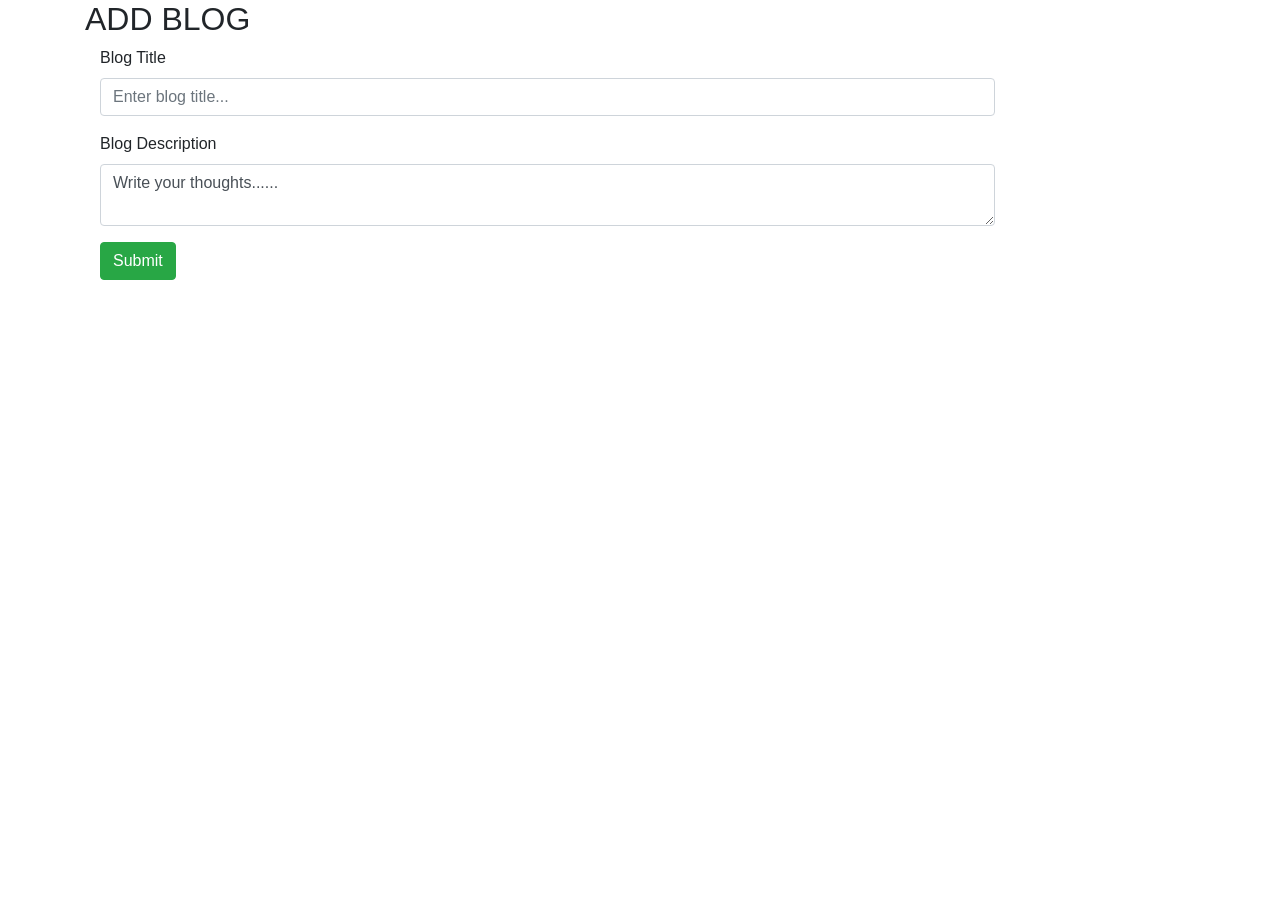
<file: BlogProject/blogFrontend/WebContent/addBlog.html>
<!DOCTYPE html>
<html lang="en">
<head>
  <meta charset="UTF-8">
  <meta name="viewport" content="width=device-width, initial-scale=1.0">
  <meta http-equiv="X-UA-Compatible" content="ie=edge">
  
  <link rel="stylesheet" href="https://maxcdn.bootstrapcdn.com/bootstrap/4.0.0/css/bootstrap.min.css" >

  <title>BLOG</title>
</head>
<body>
  <div class="container" ng-controller="BlogController">
  <h2>ADD BLOG</h2>
  <form class="form-horizontal" method="post">
    <div class="form-group">
      <label class="control-label col-sm-2" for="user">Blog Title</label>
      <div class="col-sm-10">
        <input type="text" class="form-control" id="blogTitle" placeholder="Enter blog title..." name="blogTitle" ng-model="blog.blogTitle">
      </div>
    </div>
    <div class="form-group">
      <label class="control-label col-sm-2" for="pwd">Blog Description</label>
      <div class="col-sm-10">          
        <textarea class="form-control" id="blogDescription" name="blogDescription" ng-model="blog.blogContent">Write your thoughts......</textarea>
      </div>
    </div>
   
    <div class="form-group">        
      <div class="col-sm-offset-2 col-sm-10">
        <button type="submit" class="btn btn-success " ng-click="addBlog()">Submit</button>
      </div>
    </div>
  </form>
</div>
</body>
<script src="https://cdnjs.cloudflare.com/ajax/libs/jquery/3.3.1/jquery.slim.js"></script>
<script src="https://cdnjs.cloudflare.com/ajax/libs/popper.js/1.12.9/umd/popper.min.js" ></script>
<script src="https://maxcdn.bootstrapcdn.com/bootstrap/4.0.0/js/bootstrap.min.js" ></script>
</html>
</file>
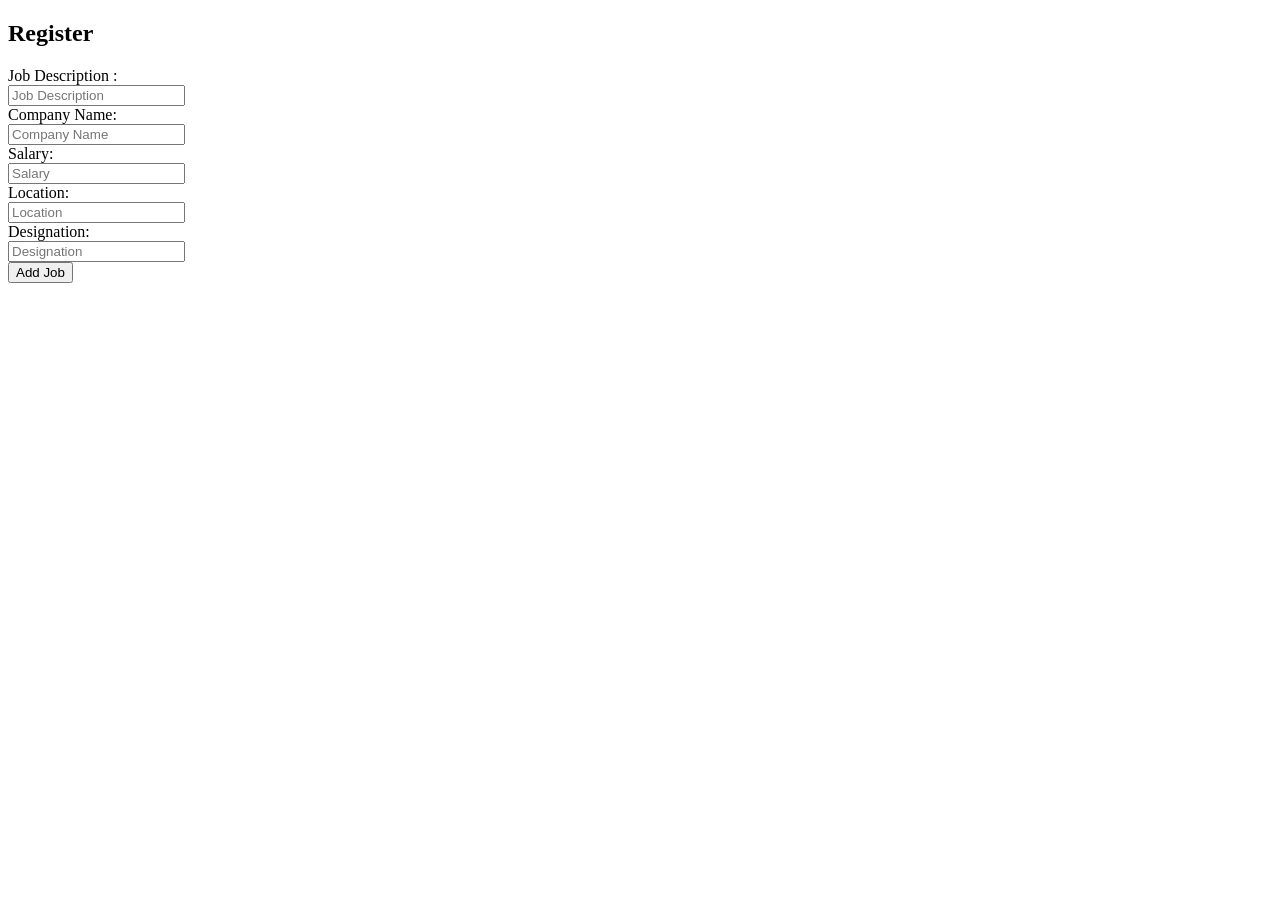
<file: BlogProject/blogFrontend/WebContent/AddJob.html>
<!DOCTYPE html>
<html lang="en">
<head>
  <meta charset="UTF-8">
  <meta name="viewport" content="width=device-width, initial-scale=1.0">
  <meta http-equiv="X-UA-Compatible" content="ie=edge">
  

  <title>Document</title>
</head>
<body>
  <div class="container" ng-controller="JobController" >
  <h2>Register</h2>
  <form class="form-horizontal"  >
    <div class="form-group">
      <label class="control-label col-sm-2" for="name">Job Description :</label>
      <div class="col-sm-10">
        <input type="text" class="form-control" id="first name" placeholder="Job Description" name="name"ng-model="job.jobDescription">
      </div>
    </div>
	<div class="form-group">
      <label class="control-label col-sm-2" for="name">Company Name:</label>
      <div class="col-sm-10">
        <input type="text" class="form-control" id="last name" placeholder="Company Name" name="name" ng-model="job.company">
      </div>
    </div>
	 <div class="form-group">
      <label class="control-label col-sm-2" for="email">Salary:</label>
      <div class="col-sm-10">
        <input type="text" class="form-control" id="email" placeholder="Salary" name="email" ng-model="job.salary">
      </div>
    </div>
	 <div class="form-group">
      <label class="control-label col-sm-2" for="email">Location:</label>
      <div class="col-sm-10">
        <input type="text" class="form-control" id="mobile" placeholder="Location" name="mobile" ng-model="job.location">
      </div>
    </div>
    <div class="form-group">
      <label class="control-label col-sm-2" for="pwd">Designation:</label>
      <div class="col-sm-10">          
        <input type="text" class="form-control" id="pwd" placeholder="Designation" name="pwd" ng-model="job.designation">
      </div>
    </div>
    <div class="form-group">        
      <div class="col-sm-offset-2 col-sm-10">
        <button type="submit" class="btn btn-success" ng-click="addJob()">Add Job</button>
      </div>
    </div>
  </form>
</div>
</body>
<script src="https://cdnjs.cloudflare.com/ajax/libs/jquery/3.3.1/jquery.slim.js"></script>
<script src="https://cdnjs.cloudflare.com/ajax/libs/popper.js/1.12.9/umd/popper.min.js" ></script>
<script src="https://maxcdn.bootstrapcdn.com/bootstrap/4.0.0/js/bootstrap.min.js" ></script>
</html>
</file>
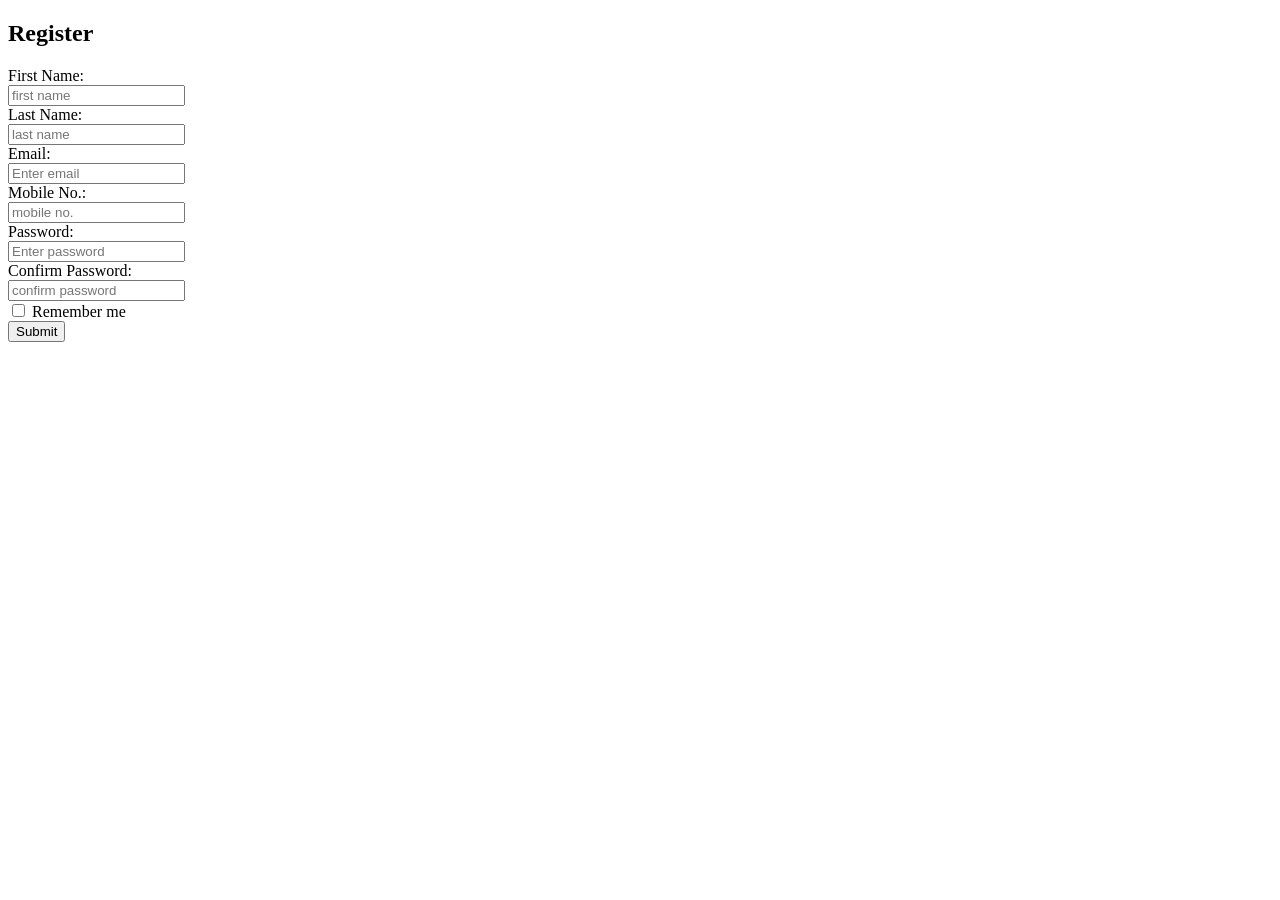
<file: BlogProject/blogFrontend/WebContent/register.html>
<!DOCTYPE html>
<html lang="en">
<head>
  <meta charset="UTF-8">
  <meta name="viewport" content="width=device-width, initial-scale=1.0">
  <meta http-equiv="X-UA-Compatible" content="ie=edge">
  

  <title>Document</title>
</head>
<body>
  <div class="container" ng-controller="regController" action="/signin">
  <h2>Register</h2>
  <form class="form-horizontal" method="post">
    <div class="form-group">
      <label class="control-label col-sm-2" for="name">First Name:</label>
      <div class="col-sm-10">
        <input type="name" class="form-control" id="first name" placeholder="first name" name="name"ng-model="user.firstname">
      </div>
    </div>
	<div class="form-group">
      <label class="control-label col-sm-2" for="name">Last Name:</label>
      <div class="col-sm-10">
        <input type="text" class="form-control" id="last name" placeholder="last name" name="name" ng-model="user.lastname">
      </div>
    </div>
	 <div class="form-group">
      <label class="control-label col-sm-2" for="email">Email:</label>
      <div class="col-sm-10">
        <input type="email" class="form-control" id="email" placeholder="Enter email" name="email" ng-model="user.email">
      </div>
    </div>
	 <div class="form-group">
      <label class="control-label col-sm-2" for="email">Mobile No.:</label>
      <div class="col-sm-10">
        <input type="text" class="form-control" id="mobile" placeholder="mobile no." name="mobile" ng-model="user.mobile">
      </div>
    </div>
    <div class="form-group">
      <label class="control-label col-sm-2" for="pwd">Password:</label>
      <div class="col-sm-10">          
        <input type="password" class="form-control" id="pwd" placeholder="Enter password" name="pwd" ng-model="user.password">
      </div>
    </div>
	<div class="form-group">
      <label class="control-label col-sm-2" for="cpwd"> Confirm Password:</label>
      <div class="col-sm-10">          
        <input type="password" class="form-control" id="cpwd" placeholder="confirm password" name="cpwd">
      </div>
    </div>
    <div class="form-group">        
      <div class="col-sm-offset-2 col-sm-10">
        <div class="checkbox">
          <label><input type="checkbox" name="remember"> Remember me</label>
        </div>
      </div>
    </div>
    <div class="form-group">        
      <div class="col-sm-offset-2 col-sm-10">
        <button type="submit" class="btn btn-success" ng-click="register()">Submit</button>
      </div>
    </div>
  </form>
</div>
</body>
<script src="https://cdnjs.cloudflare.com/ajax/libs/jquery/3.3.1/jquery.slim.js"></script>
<script src="https://cdnjs.cloudflare.com/ajax/libs/popper.js/1.12.9/umd/popper.min.js" ></script>
<script src="https://maxcdn.bootstrapcdn.com/bootstrap/4.0.0/js/bootstrap.min.js" ></script>
</html>
</file>
